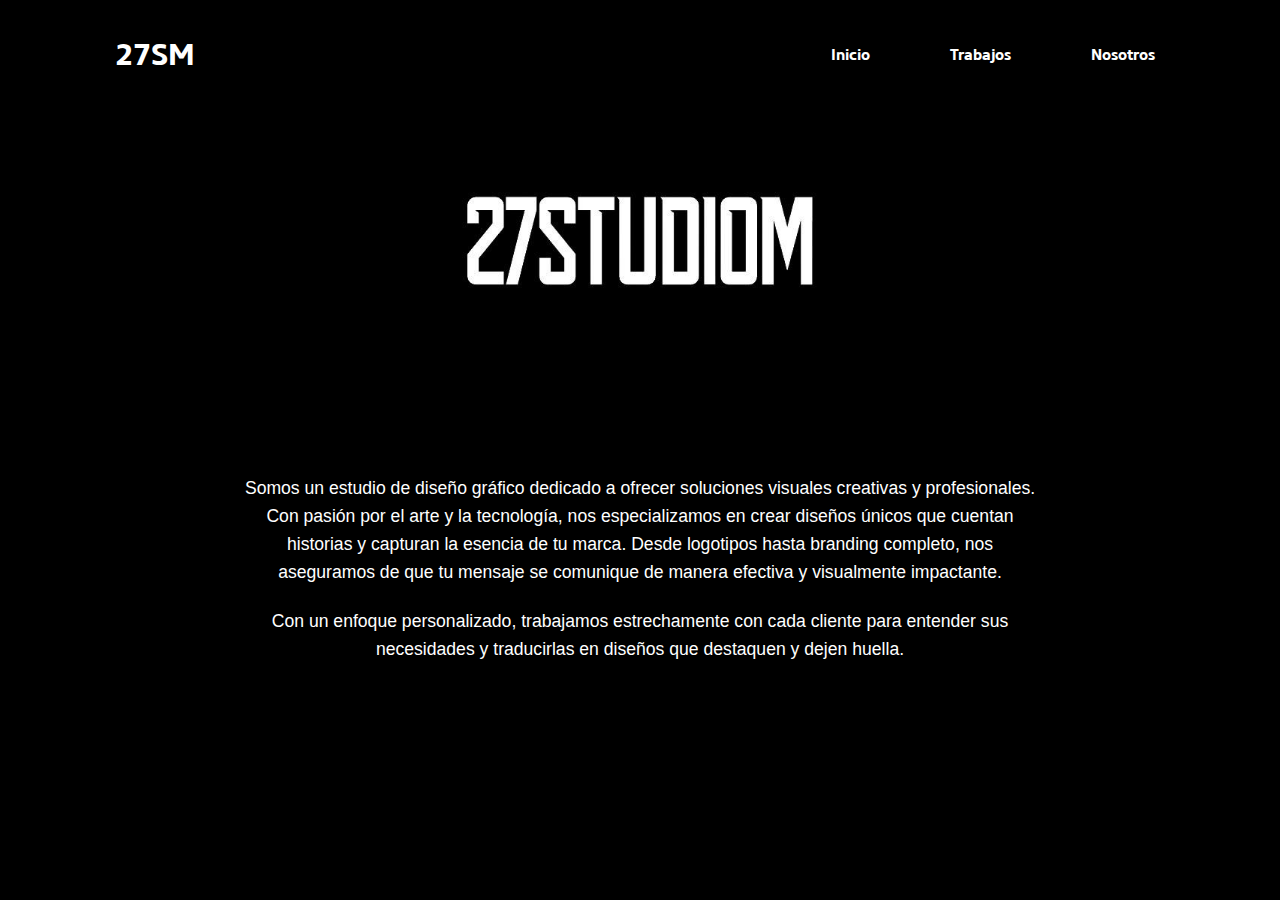
<file: Nosotros.html>
<!DOCTYPE html>
<html lang="en">
<head>
    <meta charset="UTF-8">
    <meta name="viewport" content="width=device-width, initial-scale=1.0">
    <link rel="stylesheet" href="Estilos.css">
    <title>Nosotros</title>
</head>
<body>
    <header>
        <a href="Index.html" class="logo">27SM</a>
        <ul class="navlist">
            <li><a href="Index.html" class="link">Inicio</a></li>
            <li><a href="Trabajos.html" class="link">Trabajos</a></li>
            <li><a href="Nosotros.html" class="link">Nosotros</a></li>
        </ul>
        <div class="bx bx-menu" id="menu-icon"></div>
    </header>
    <section id="nosotros">
        <div class="nosotros-contenedor">
          <!-- Logo -->
          <div class="logo">
            <img src="img/WhatsApp Image 2025-02-05 at 08.55.01.jpeg" alt="Logo de mi emprendimiento de diseño gráfico">
          </div>
    
          <!-- Texto de presentación -->
          <div class="nosotros-descripcion">
            <p>Somos un estudio de diseño gráfico dedicado a ofrecer soluciones visuales creativas y profesionales. Con pasión por el arte y la tecnología, nos especializamos en crear diseños únicos que cuentan historias y capturan la esencia de tu marca. Desde logotipos hasta branding completo, nos aseguramos de que tu mensaje se comunique de manera efectiva y visualmente impactante.</p>
            <p>Con un enfoque personalizado, trabajamos estrechamente con cada cliente para entender sus necesidades y traducirlas en diseños que destaquen y dejen huella.</p>
          </div>
        </div>
      </section>
</body>
</html>
</file>
<file: Estilos.css>
*{
    margin: 0;
    padding: 0;
    box-sizing: border-box;
    list-style: none;
    text-decoration: none;
    font-family: Arial, Helvetica, sans-serif;
}
@font-face {
    font-family: Pixel ;
    src: url(tipografia/PublicPixel-rv0pA.ttf);
}
@font-face {
    font-family: Core Sans;
    src: url(tipografia/Core\ Sans\ N\ 65\ Bold.ttf);
}
body{
    background-color: black;
}
header{
    position: fixed;
    right: 0;
    top: 0;
    z-index: 1000;
    width: 100%;
    display: flex;
    align-items: center;
    justify-content: space-between;
    padding: 33px 9%;
    background: black;
}
.logo{
    font-size: 30px;
    font-weight: 700;
    font-family: Core Sans;
    color: white;
}
.navlist{
    display: flex;
}
.navlist a{
    font-family: Core Sans;
    font-weight: 400;
    color: white;
    margin-left: 60px;
    font-size: 15px;
    transition: all .55s ease;
    border-bottom: 2px solid transparent;
}
/*.navlist a:hover{
    border-bottom: 2px solid white;
}*/
.link{
    padding: 10px;
    position: relative;
}
.link::after{
    content: "";
    width: 0;
    height: 4px;
    background-color: white;
    position: absolute;
    bottom: 0;
    transition: all .5s;
    will-change: width;
    right: 50%;
}
.link:hover::after{
    width: 100%;
    right: 0;
}
#menu-icon{
    color: white;
    font-size: 30px;
    z-index: 10001;
    cursor: pointer;
    display: none;
}
.hero{
    height: 100%;
    width: 100%;
    min-height: 100vh;
    background: rgb(0, 0, 0);
    position: relative;
    display: grid;
    grid-template-columns: repeat(2,1fr);
    align-items: center;
    gap: 2rem;
    color: white;
}
.hero img{
    width: 150%;
    transform: scaleX(-1);
    height: auto;
}
section{
    padding: 0 19%;
}
.hero-text h5{
    font-size: 14px;
    font-weight: 400;
    margin-bottom: 40px;
}
.hero-text h4{
    font-size: 18px;
    font-weight: 600;
    margin-bottom: 10px;
}
.hero-text h1{
    font-family: Pixel;
    line-height: 1;
    margin: 0 0 45px;
    font-size: 32px;
}
.hero-text p{
    font-size: 15px;
    line-height: 1.9;
    margin-bottom: 40px;
}
.hero-text a{
    display: inline-block;
    color: white;
    background: transparent;
    border: 1px solid white;
    padding: 12px 30px;
    line-height: 1.4;
    font-size: 14px;
    font-weight: 500;
    border-radius: 20px;
    text-transform: uppercase;
    transition: all .55s ease;
}
.hero-text a:hover{
    background: rgb(63, 63, 63);
    border: 1px solid white;
    transform: translateX(8px);
    color: white;
}
.icons{
    position: absolute;
    top: 50%;
    padding: 0 9%;
    transform: translateY(-50%);
}
.icons i{
    display: block;
    margin: 26px 0;
    font-size: 24px;
    color: white;
    transition: all .50s ease;
}
.icons i:hover{
    color: rgb(63, 63, 63);
    transform: translateY(-5px);
}
/*@media(max-width:1900px){
    header{
        padding: 15px 3%;
        transition: .2s;
    }
    .icons{
        padding: 0 3%;
        transition: .2s;
    }
}
@media(max-width:1460px){
    section{
        padding: 0 12%;
        transition: .2s;
    }
}*/
@media(max-width:768px){
    .hero-img img{
        width: 100%;
        height: auto;
    }
    .hero-text h1{
        font-size: 23;
        margin: 0 0 30px;
    }
    .hero-text h5{
        margin-bottom: 25px;
    }
}
@media(min-width:768px){
    .gallery-container{
        grid-template-columns: repeat(4, 1fr);
    }
    .gallery__item:nth-child(3){
        grid-column-start: span 2;
    }
    .gallery__item:nth-child(4){
        grid-column-start: span 3;
    }
    .gallery__item:nth-child(5){
        grid-row-start: span 3;
    }
    .gallery__item:nth-child(9){
        grid-column-start: span 3;
    }
}
@media(max-width:1195px){
    section{
        padding: 0 3%;
        transition: .2s;
    }
    .hero-text{
        padding-top: 115px;
    }
    .hero-img{
        text-align: center;
    }
    .hero-img img{
        width: 560px;
        height: auto;
    }
    .hero{
        height: 100%;
        gap: 1rem;
        grid-template-columns: 1fr;
    }
    .icons{
        display: none;
    }
}
@media (max-width: 990px){
    #menu-icon{
        display: block;
    }
    .navlist{
        position: absolute;
        top: 100%;
        right: -100%;
        width: 300px;
        height: 40vh;
        background: black;
        display: flex;
        align-items: center;
        flex-direction: column;
        padding: 50px 20px;
        transition: all .55s ease;
    }
    .navlist a{
        display: block;
        margin-left: 0;
        margin: 7px 0;
    }
    .navlist.open{
        right: 0;
    }
}
@media(max-width: 680px){
    .hero-img img{
        width: 100%;
        height: auto;
    }
    .hero{
        text-align: center;
    }
    
}
@media(max-width: 576px){
    .gallery__item:nth-child(1){
        grid-column-start: span 5;
        grid-row-start: span 5;
    }
    .gallery__item:nth-child(2){
        grid-row-start: span 3;
    }
    .gallery__item:nth-child(5){
        grid-row-start: span 2;
    }

}
.gallery-container{
    display: grid;
    grid-template-columns: repeat(3, 1fr);
    grid-auto-rows: 150px;
    padding: 20px;
    grid-gap: 10px;
    margin-top: 40px;
}
.gallery__item{
    position: relative;
    overflow: hidden;
}
.gallery__img{
    width: 100%;
    height: 100%;
    object-fit: cover;
    transition: transform 0.3s ease, filter 0.3 ease;
}
.gallery__title{
    position: absolute;
    bottom: 0;
    color: white;
    background: linear-gradient(rgba(255,255,255,0), rgba(0,0,0,1));
    width: 100%;
    margin: 0;
    padding: 10px;
    transition: color 0.3s ease;
}
/* Efecto hover de opacidad */
.gallery__item:hover .gallery__img {
    transform: scale(1.2); /* Aumenta el tamaño de la imagen */
    filter: brightness(1.1); /* Aumenta ligeramente el brillo */
}
.gallery__p{
    position: absolute;
    bottom: 0;
    width: 100%;
    margin: 0;
    padding: 10px;
}
.gallery__item:nth-child(1){
    grid-column-start: span 2;
    grid-row-start: span 2;
}
.gallery__item:nth-child(2){
    grid-row-start: span 3;
}
.gallery__item:nth-child(5){
    grid-row-start: span 2;
}
.gallery__item:nth-child(9){
    grid-column-start: span 1;
}
.gallery__item:nth-child(8){
    grid-row-start: span 2;
}
.gallery__item:nth-child(7){
    grid-row-start: span 3;
}
.trabajos h2{
    color: white;
    margin-top: 150px;
    font-family: Pixel;
    text-align: center;
}
.video-contenedor {
    position: relative;
    padding-bottom: 56.25%;
    height: 0;
    overflow: hidden;
    margin: 0 auto;
    max-width: 800px;
}
.video-contenedor iframe {
    position: absolute;
    top: 50%;
    left: 50%;
    transform: translate(-50%, -50%);
    width: 100%;
    height: 100%;
}
#nosotros {
    display: flex;
    justify-content: center;
    align-items: center;
    padding: 20px;
}
.nosotros-contenedor {
    text-align: center;
    max-width: 800px;
}
.logo img {
    width: 70%;
    height: auto;
    margin-bottom: 20px;
    margin-top: 40px;
}
.nosotros-descripcion {
    margin-top: 20px;
}
.nosotros-descripcion p {
    font-size: 1.1em;
    line-height: 1.6;
    margin-bottom: 20px;
    color: white;
}
/* Media Queries para hacerlo responsive */
  @media (max-width: 768px) {
    .descripcion h1 {
      font-size: 2em;
    }
  
    .descripcion p {
      font-size: 1em;
    }
}
@media (max-width: 768px) {
    .gallery-container {
      grid-template-columns: repeat(1, 1fr); /* 2 columnas por fila */
    }
/* Aquí quitamos las expansiones de los elementos que no funcionarán bien en pantallas pequeñas */
    .gallery__item:nth-child(1),
    .gallery__item:nth-child(2),
    .gallery__item:nth-child(5),
    .gallery__item:nth-child(8),
    .gallery__item:nth-child(7) {
      grid-column-start: auto;
      grid-row-start: auto;
    }
}
/* Media Query para pantallas muy pequeñas (móviles en vertical) */
  @media (max-width: 480px) {
    .gallery-container {
      grid-template-columns: repeat(1, 1fr); /* 2 columnas por fila */
}
  /* Aquí también quitamos las expansiones para pantallas móviles */
    .gallery__item:nth-child(1),
    .gallery__item:nth-child(2),
    .gallery__item:nth-child(5),
    .gallery__item:nth-child(8),
    .gallery__item:nth-child(7) {
      grid-column-start: auto;
      grid-row-start: auto;
    }
}
</file>
